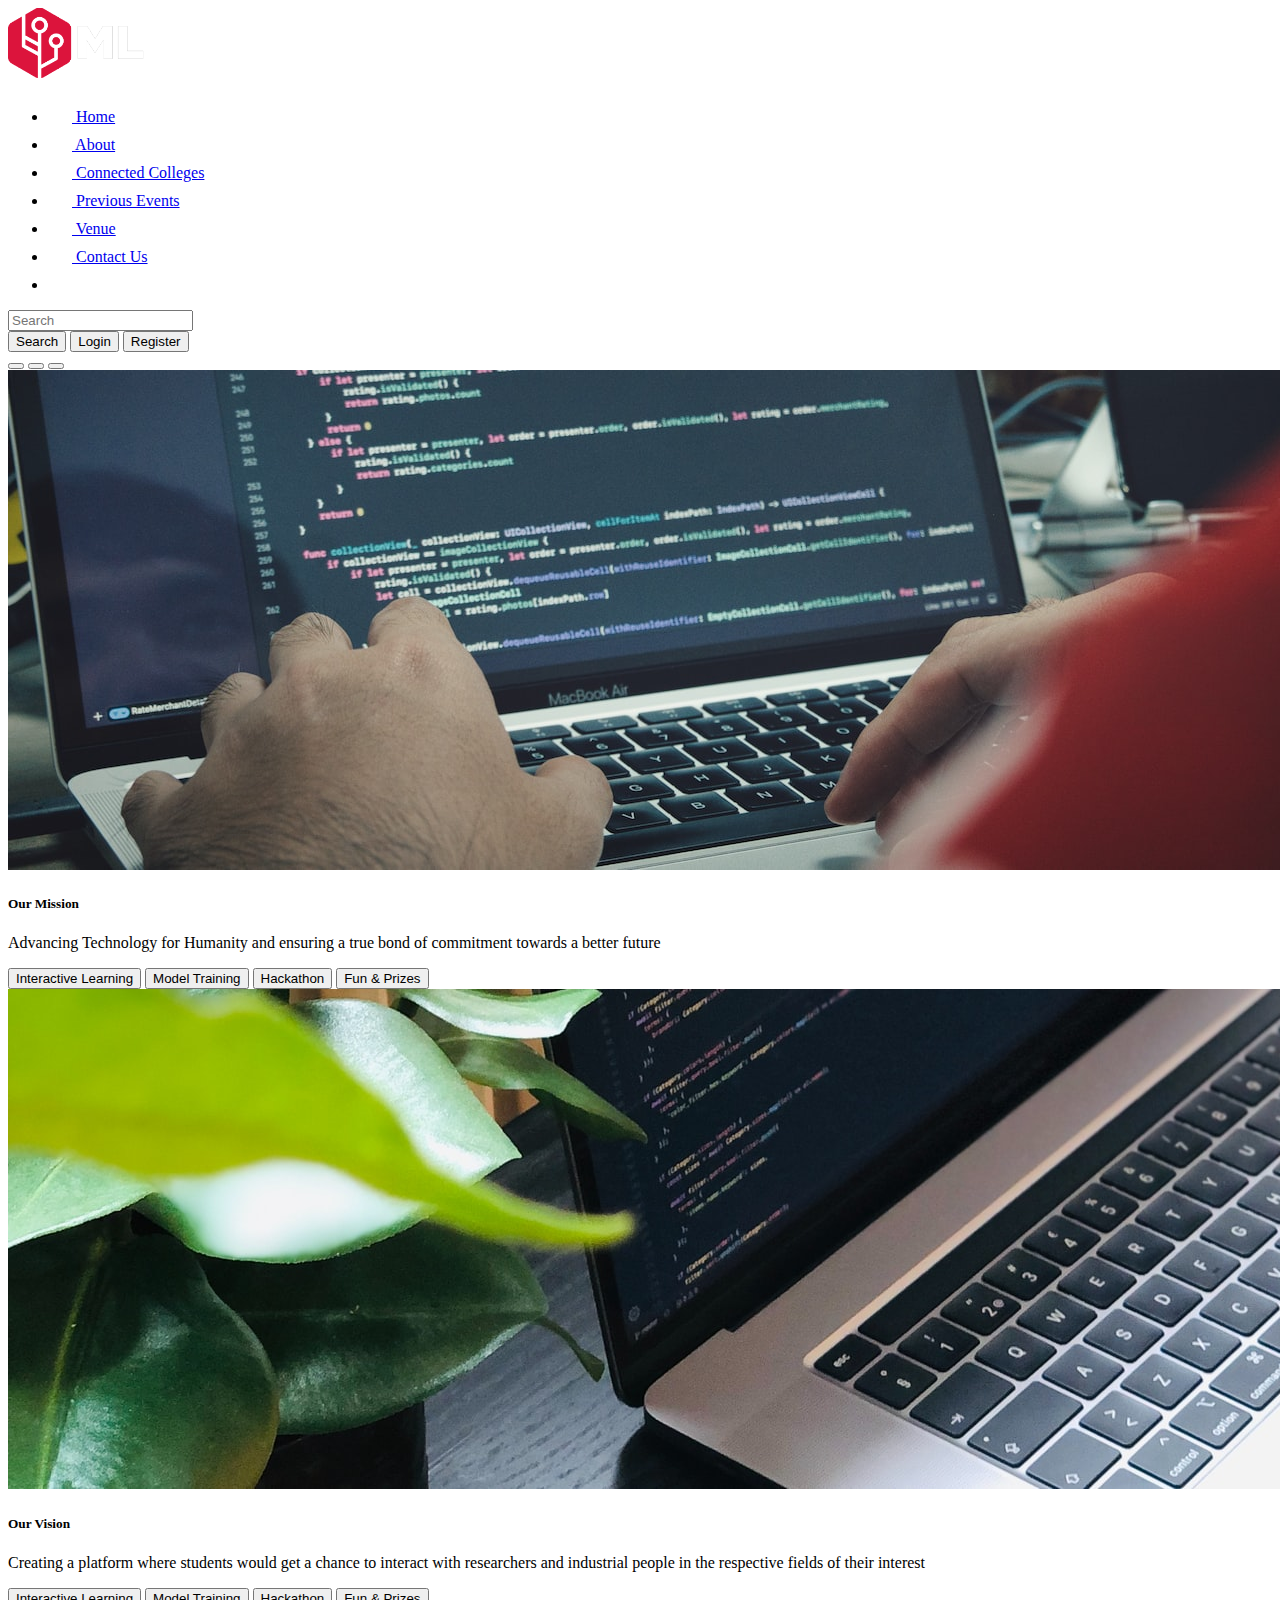
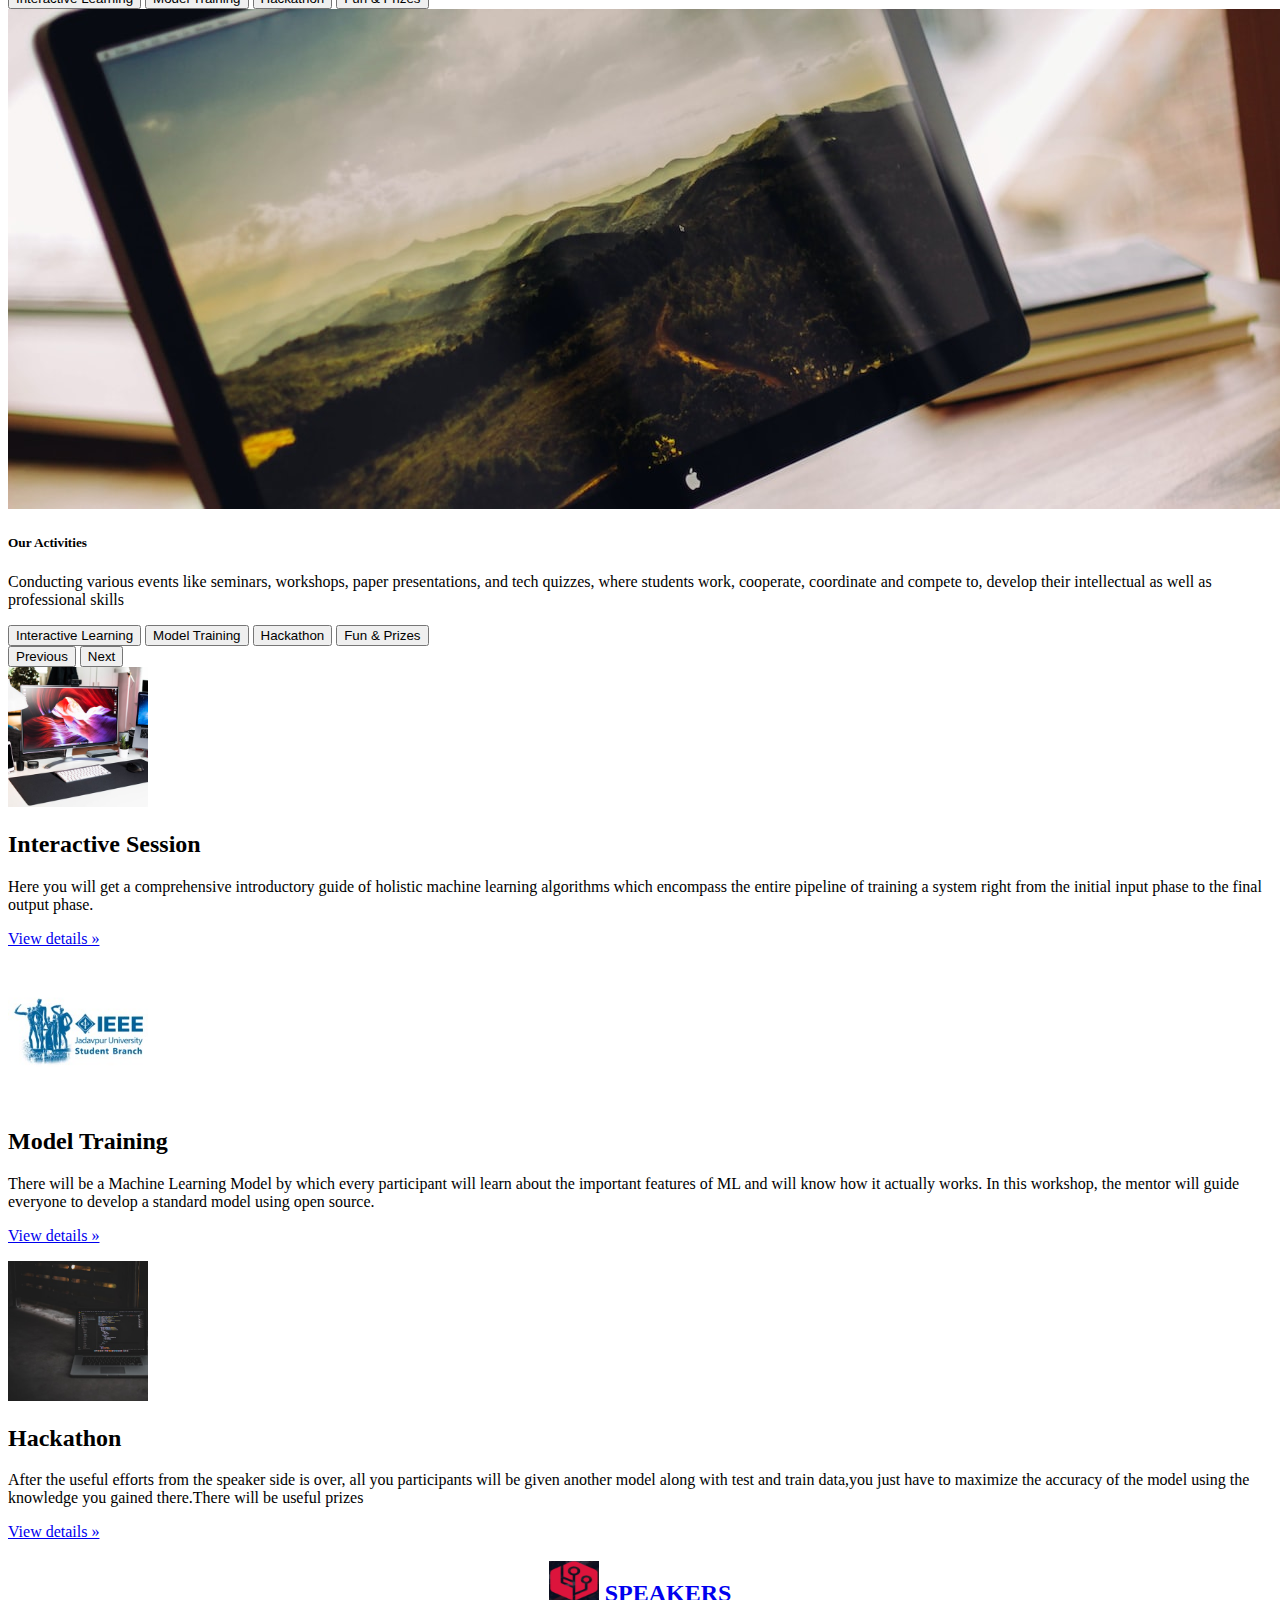
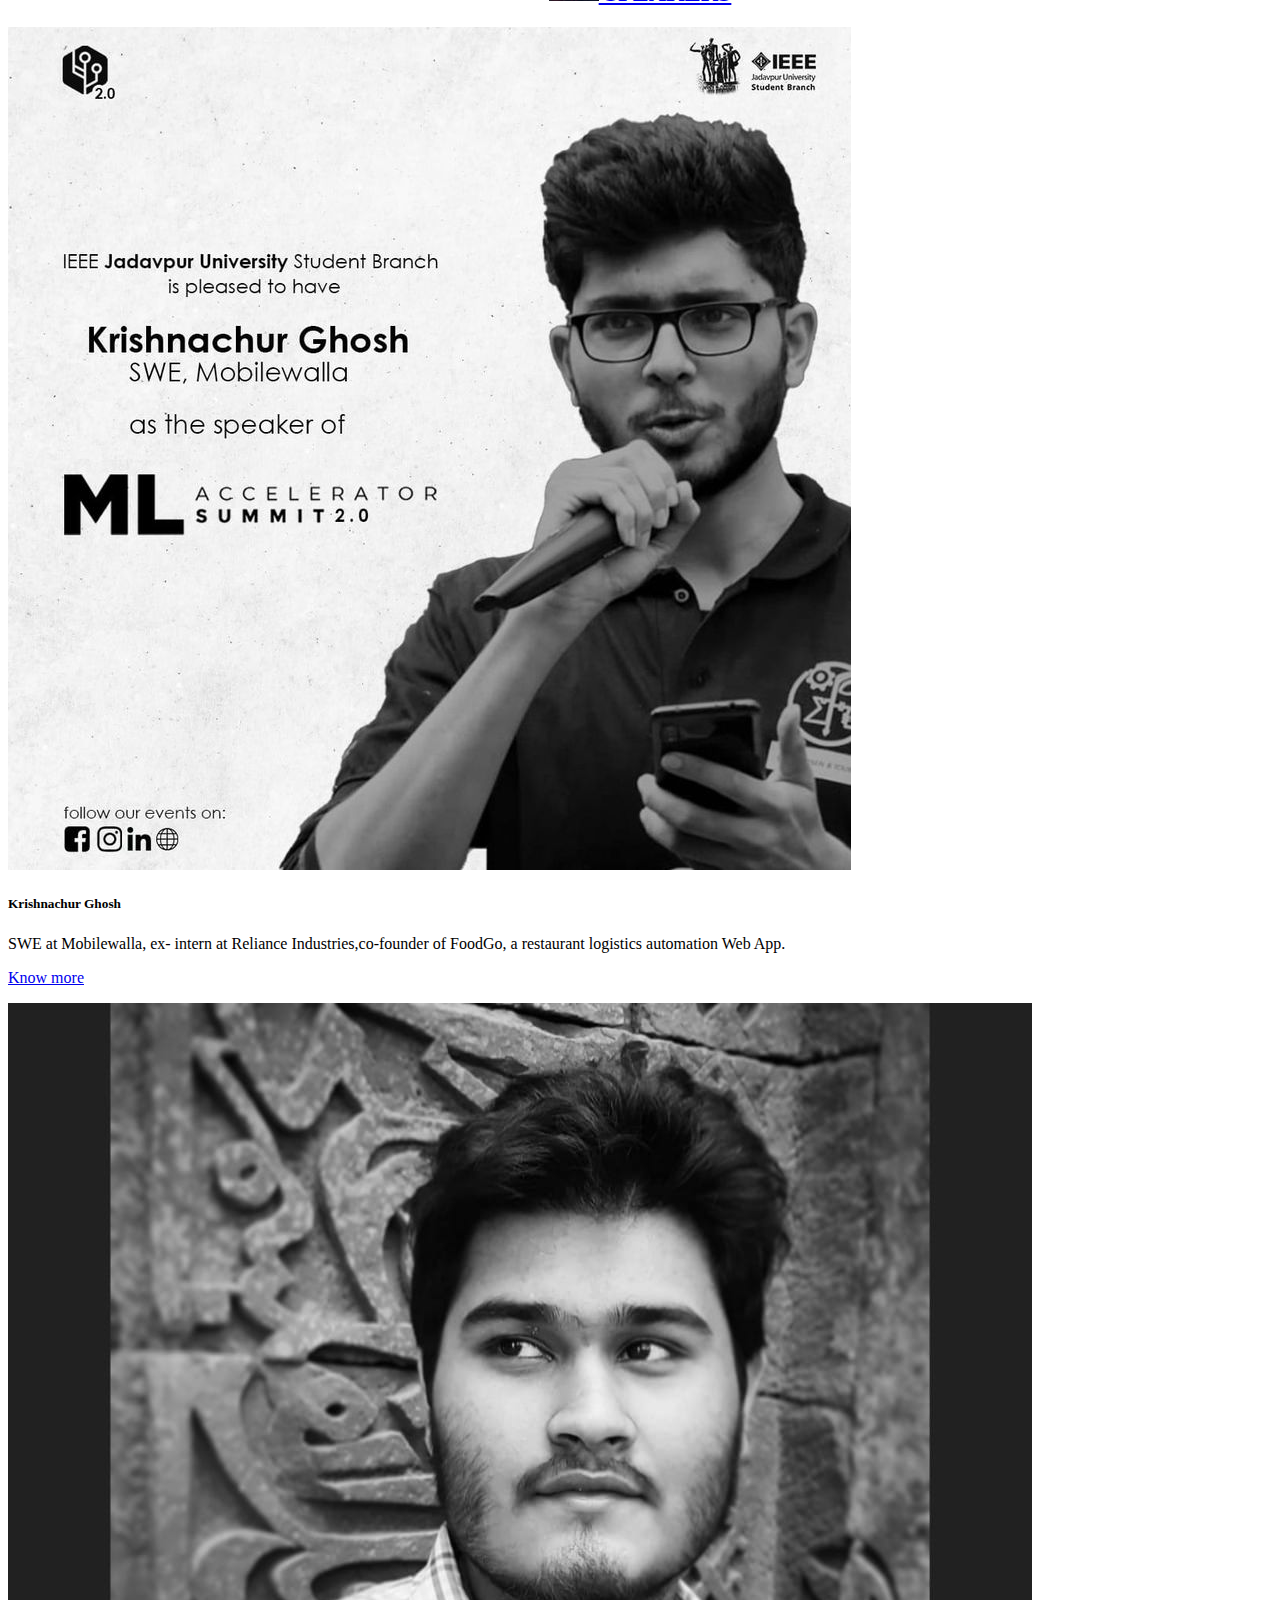
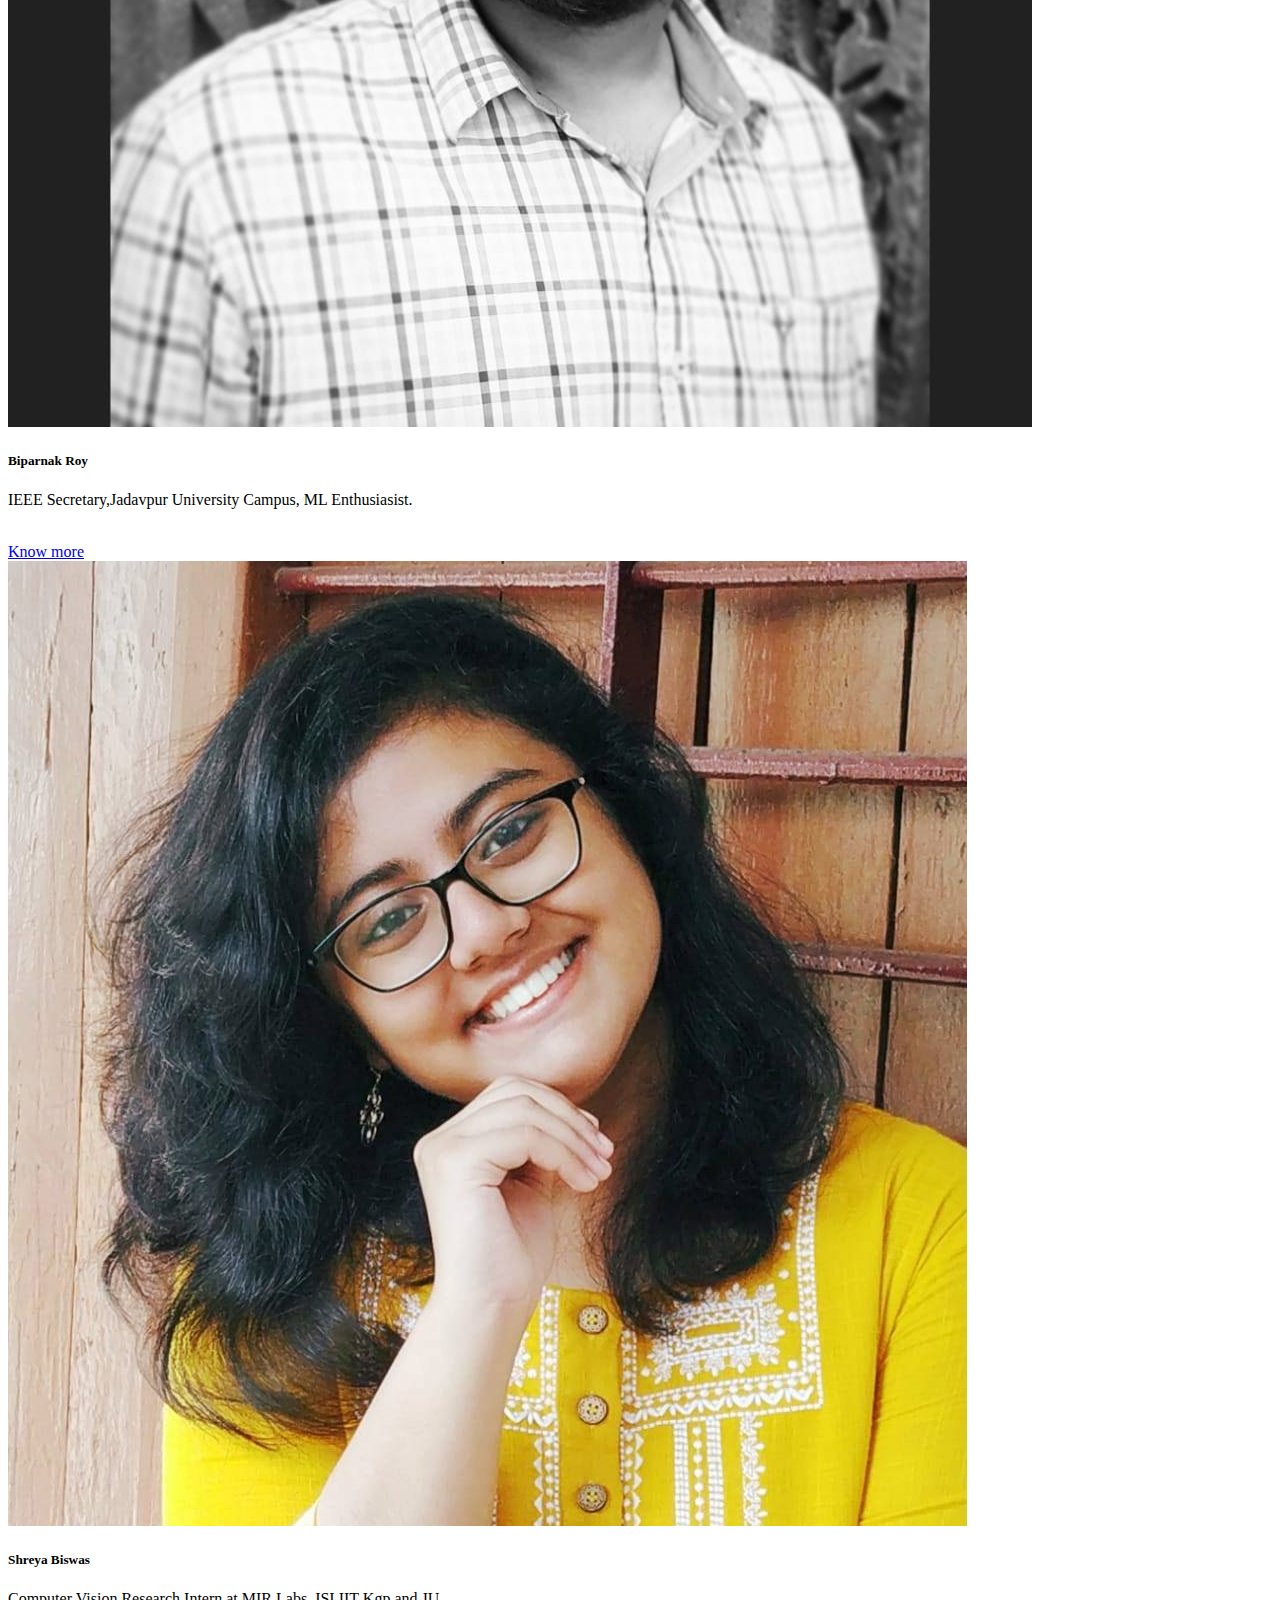
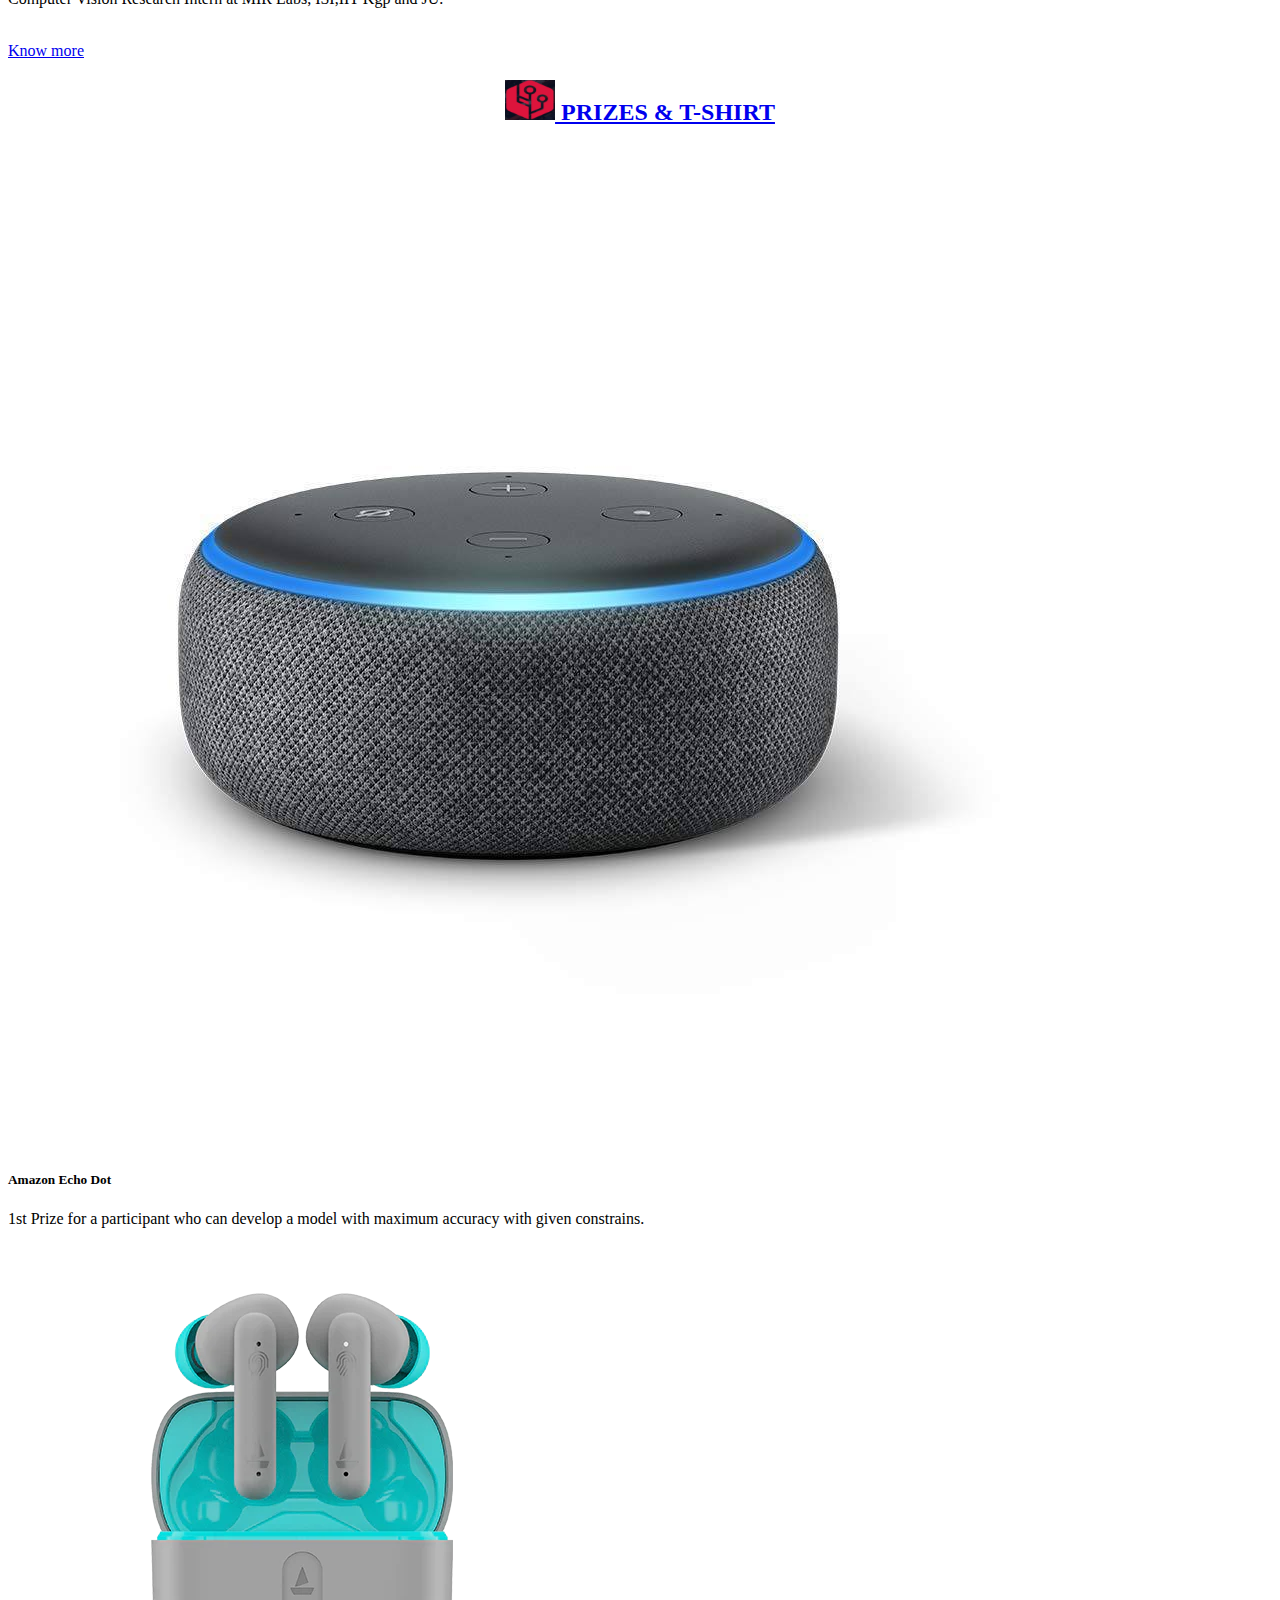
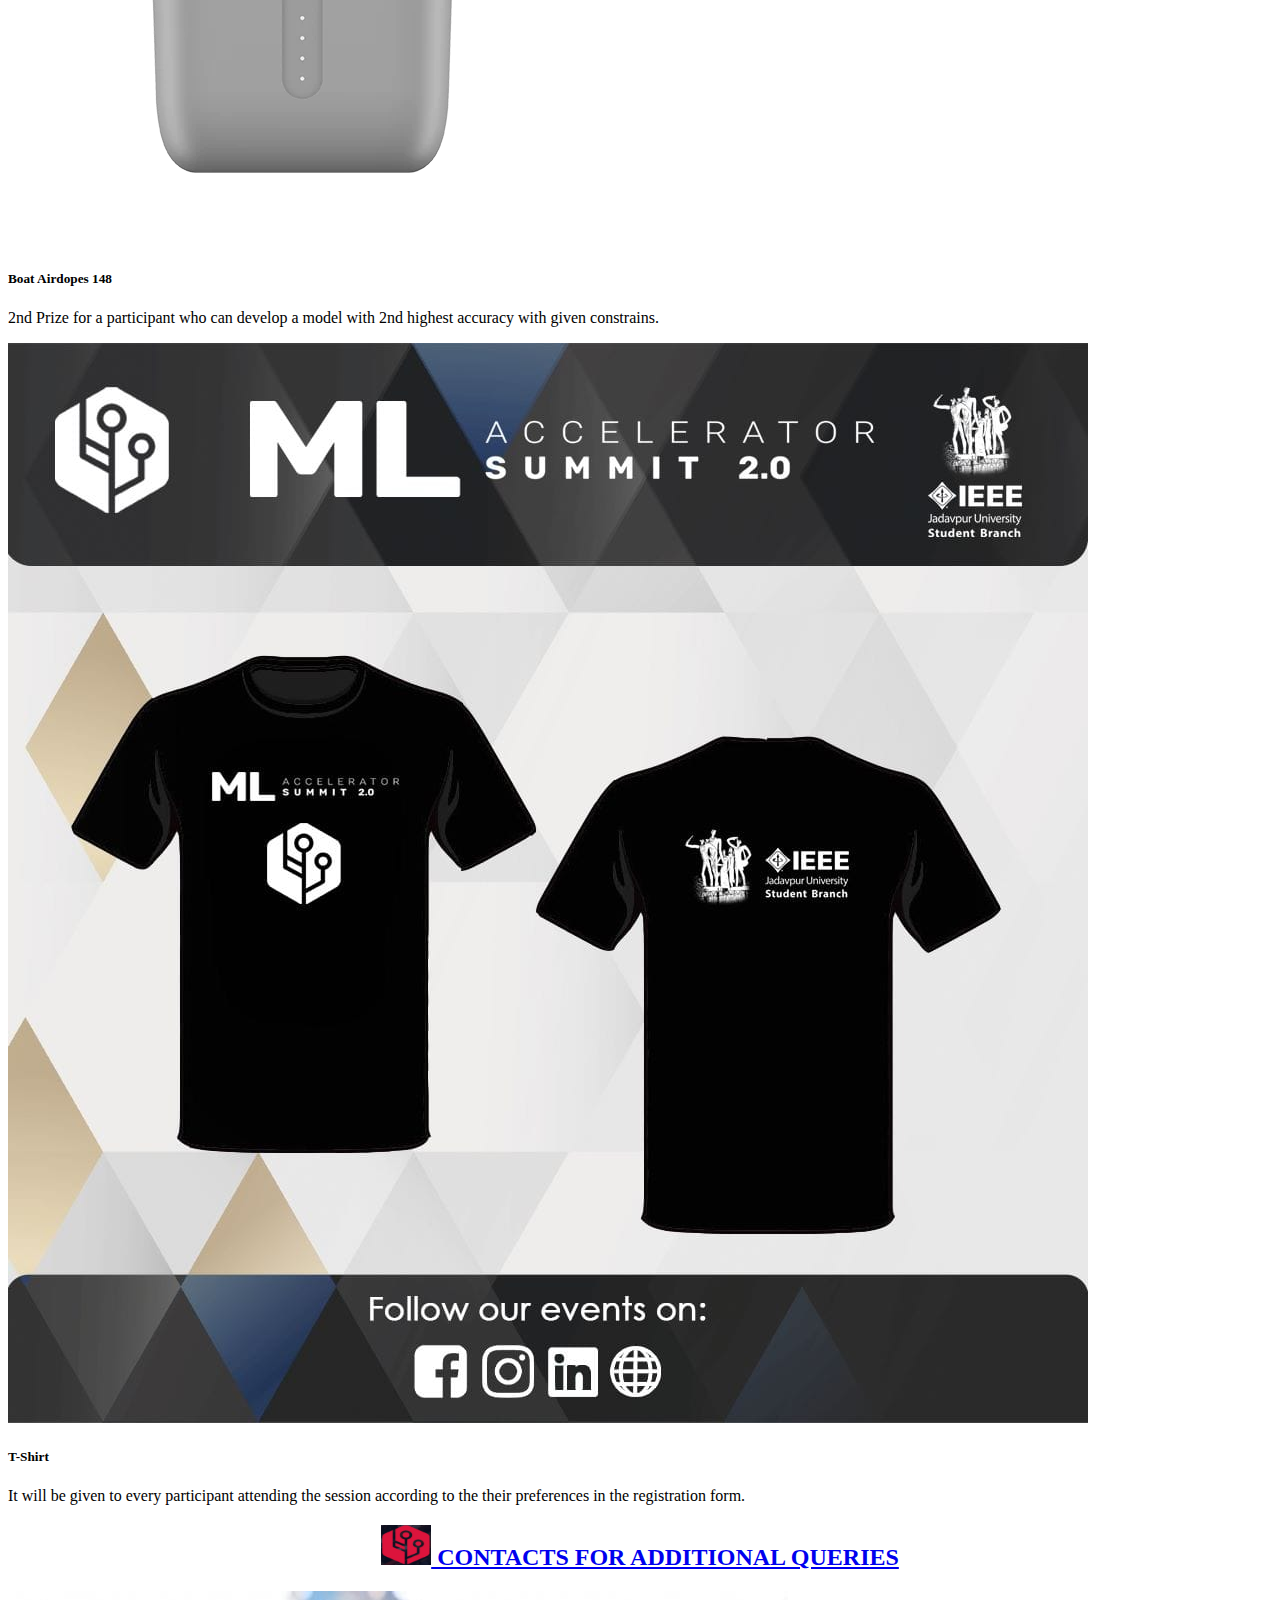
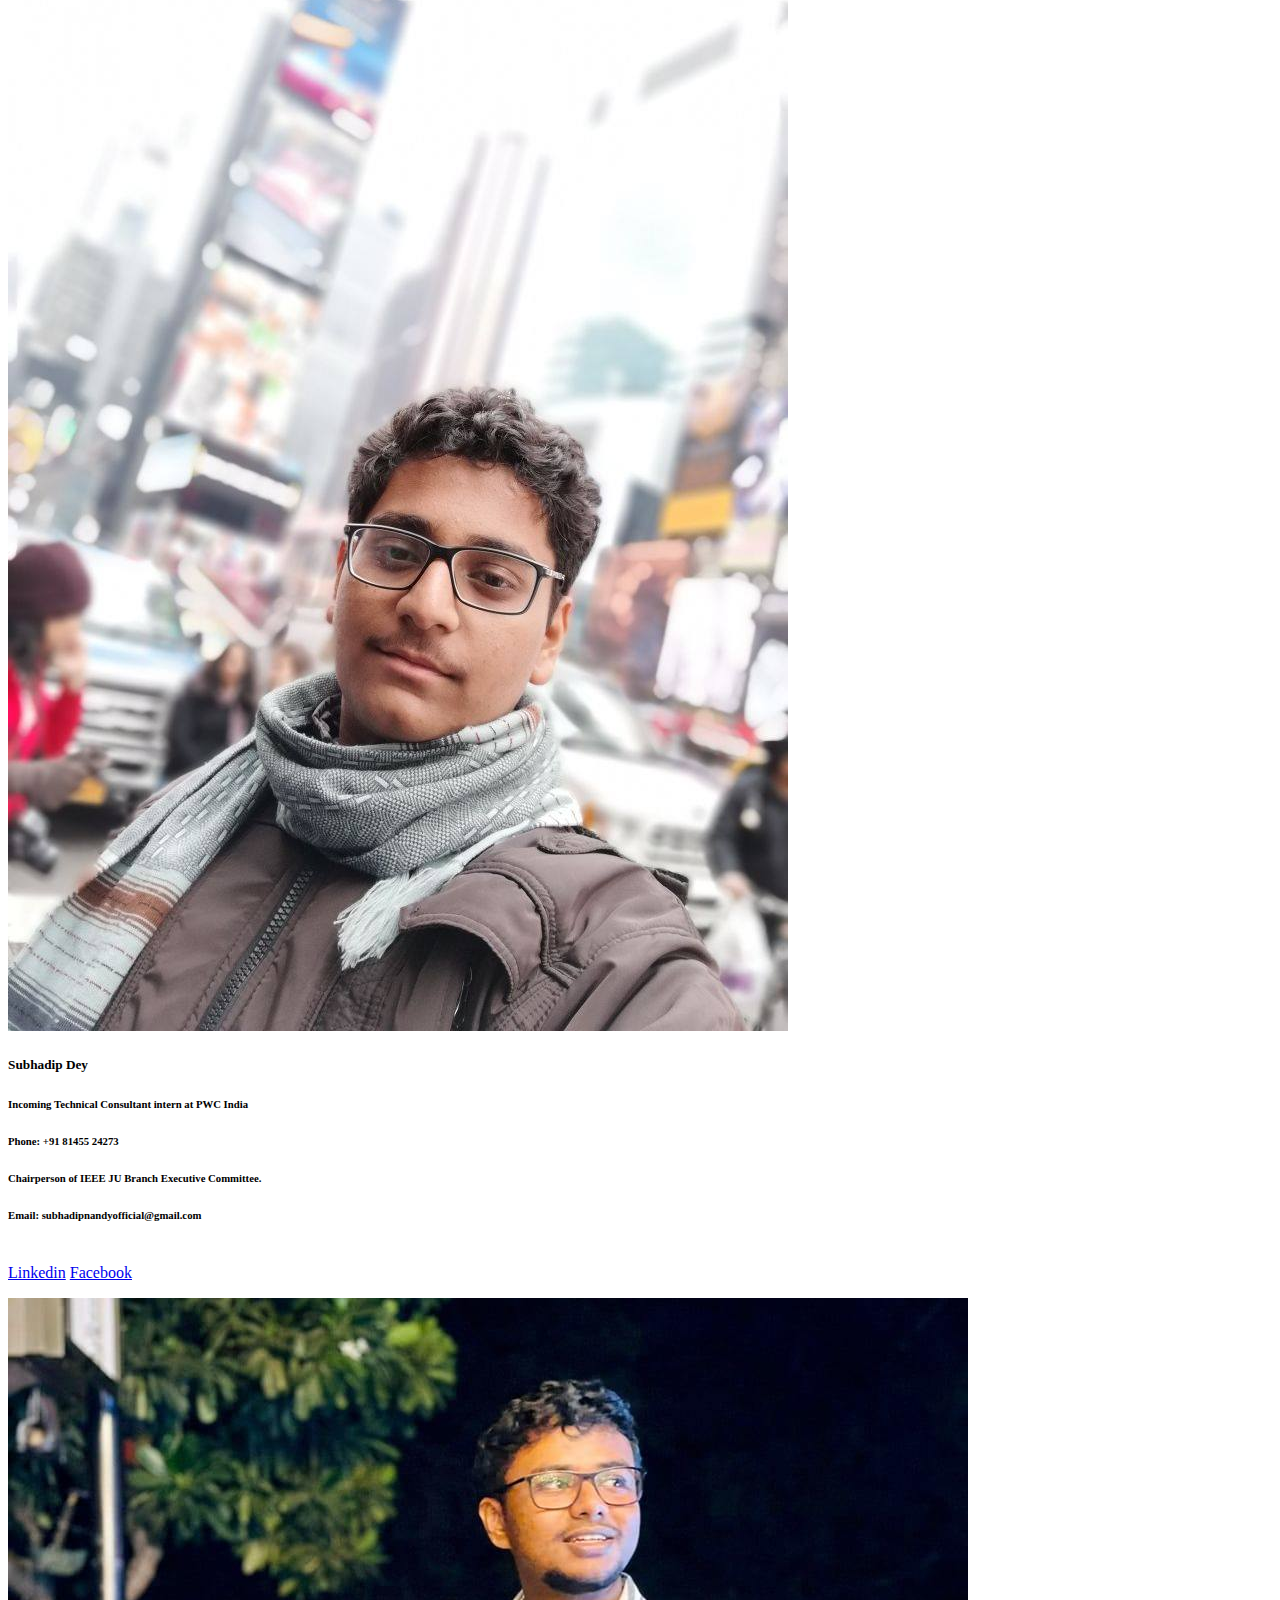
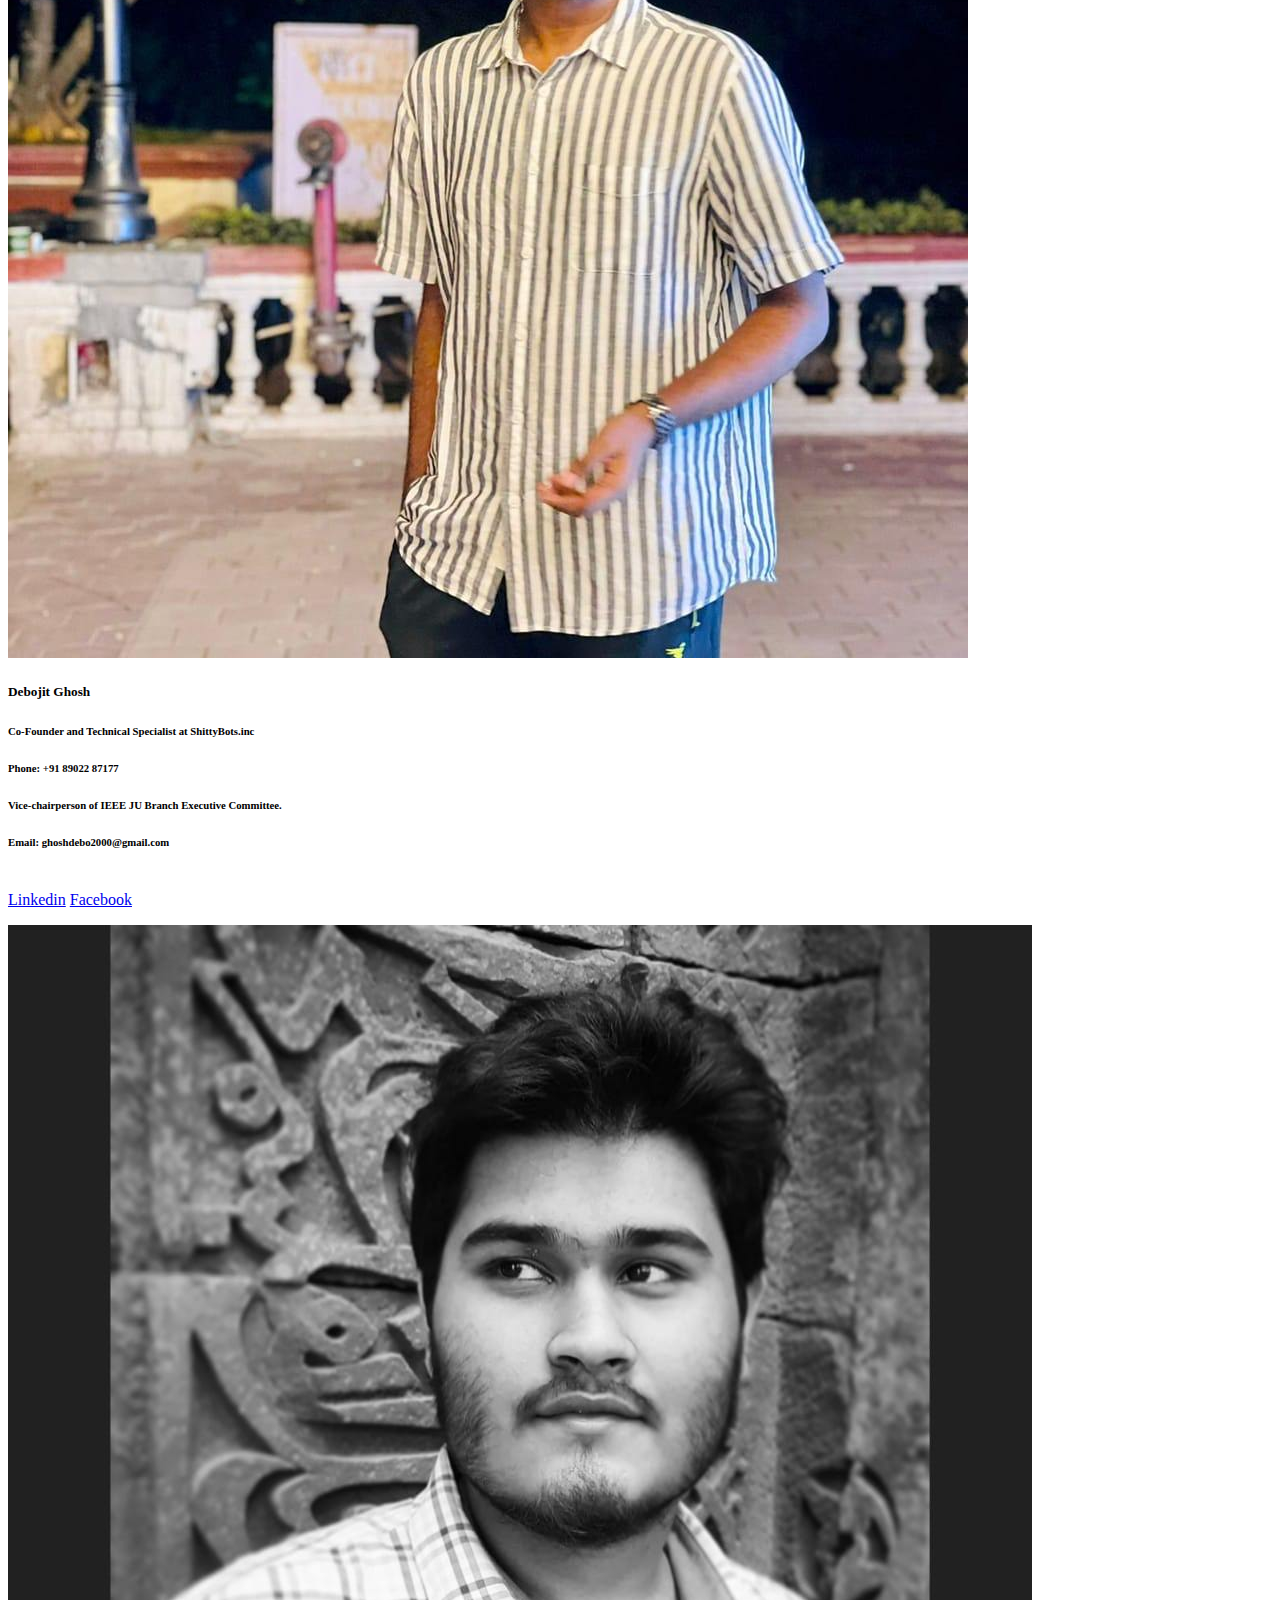
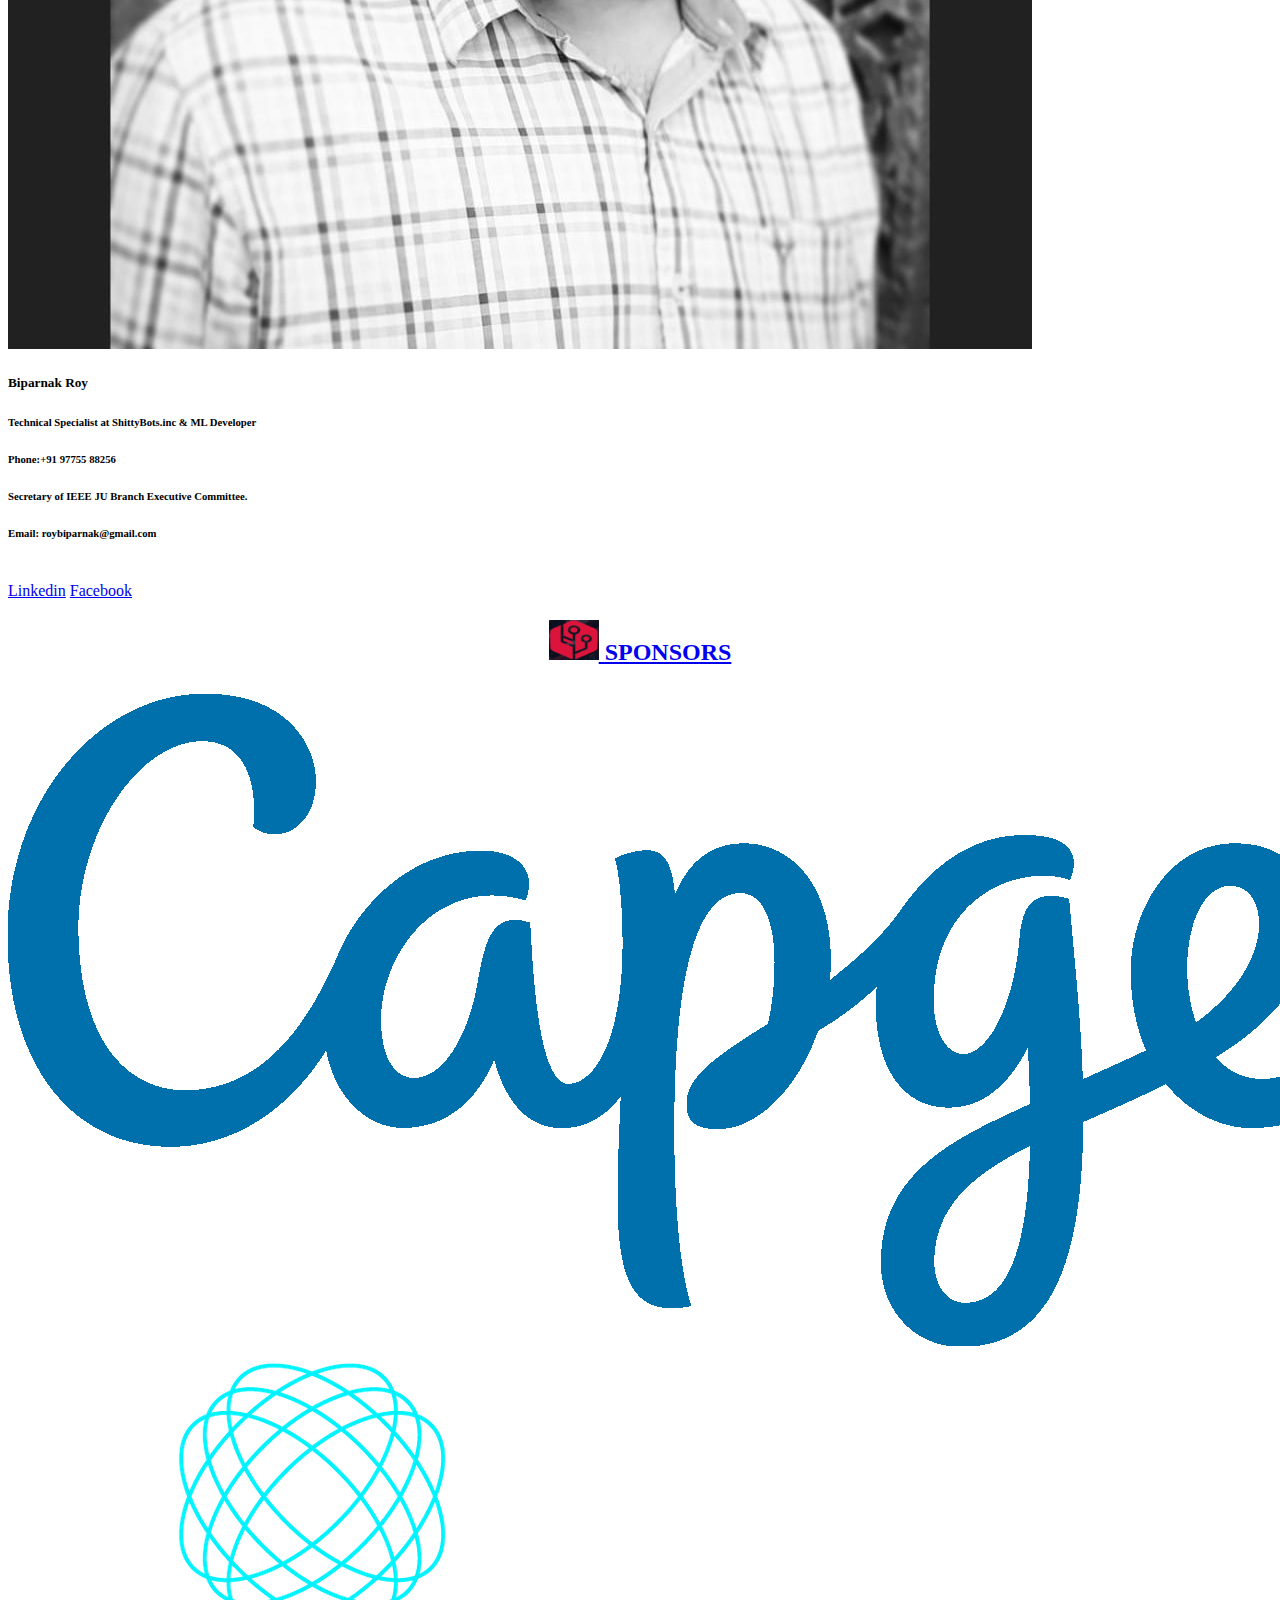
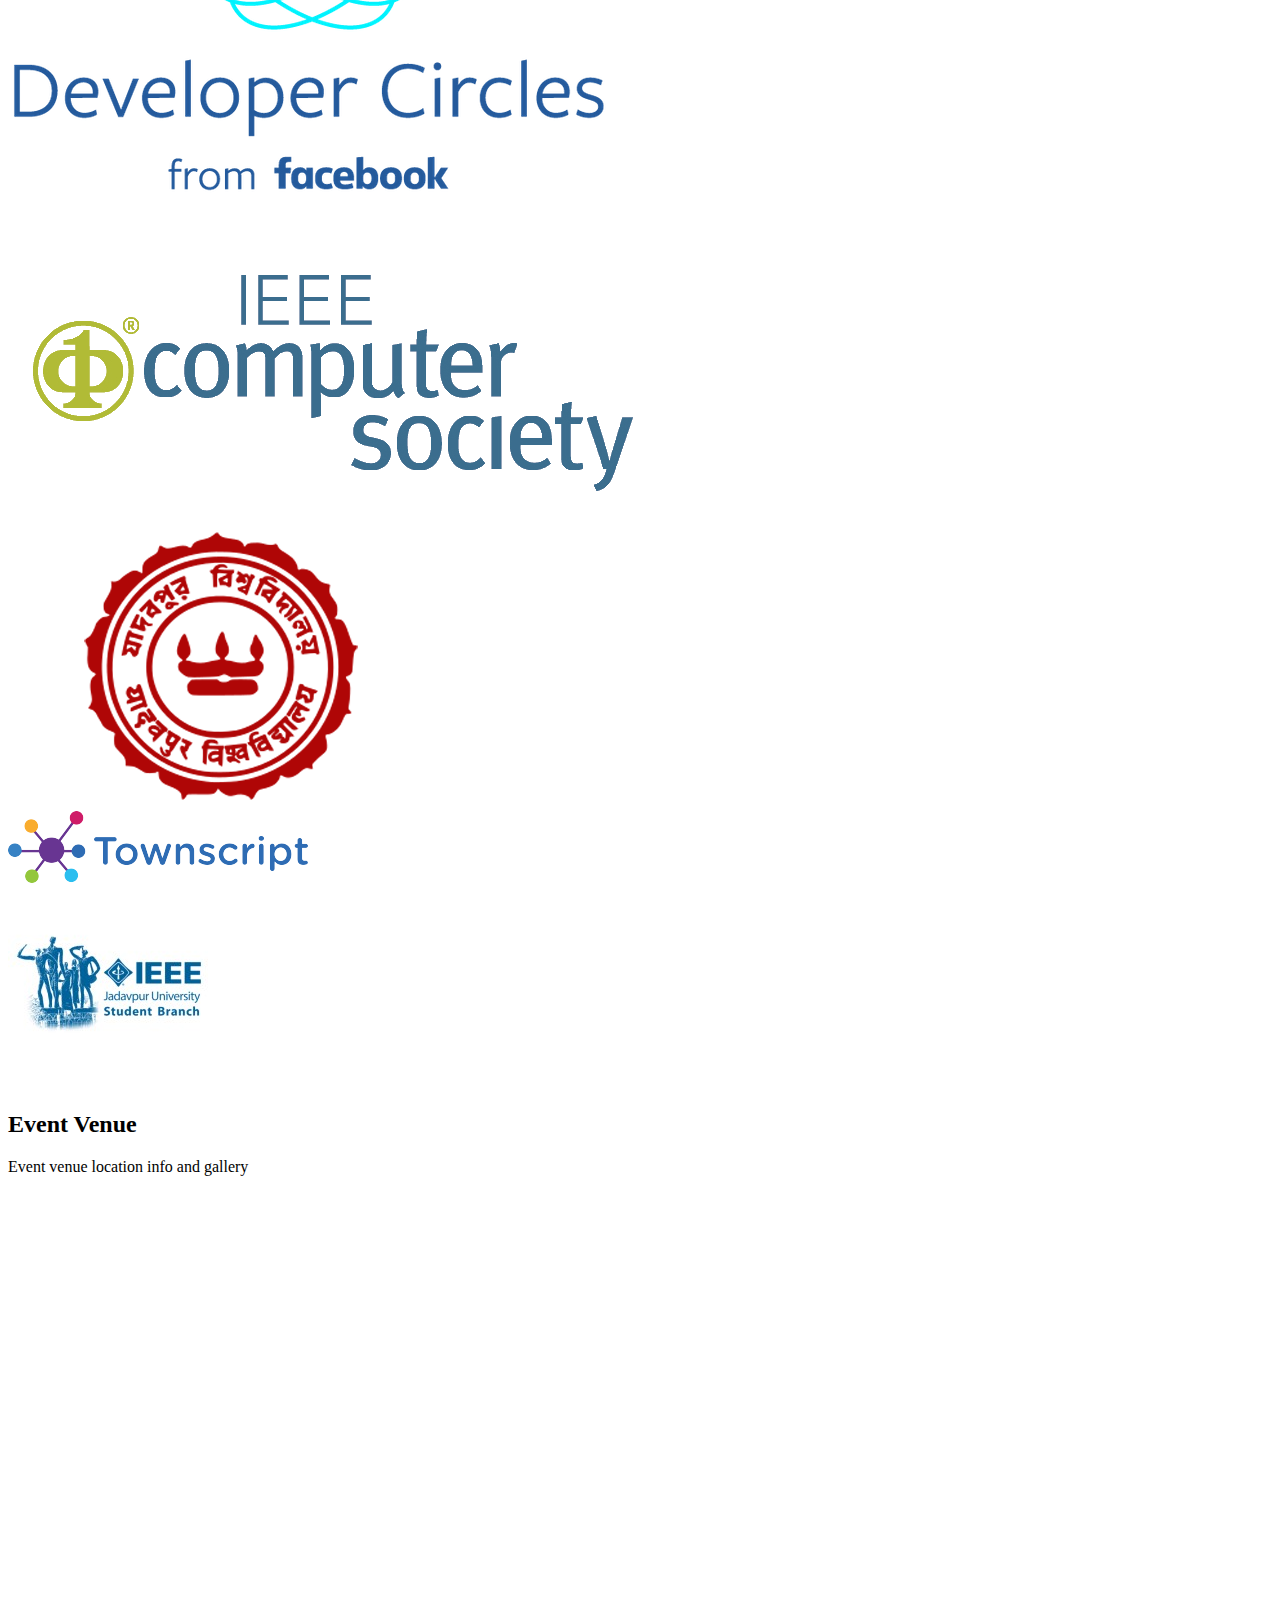
<file: index.html>
<!DOCTYPE html>
<html lang="en">
<title>IEEE ML Acclerator Summit 2.0</title>


<head>
    <meta charset="UTF-8">
    <meta http-equiv="X-UA-Compatible" content="IE=edge">
    <meta name="viewport" content="width=device-width, initial-scale=1.0">
    <title>Made By Soumik Dhar</title>
    <link href="https://cdn.jsdelivr.net/npm/bootstrap@5.2.0/dist/css/bootstrap.min.css" rel="stylesheet"
        integrity="sha384-gH2yIJqKdNHPEq0n4Mqa/HGKIhSkIHeL5AyhkYV8i59U5AR6csBvApHHNl/vI1Bx" crossorigin="anonymous">
</head>

<body>


    <!--Header-->
    <div class="container-fluid">
        <header>
            <div class="px-3 py-2 text-bg-dark">
                <div class="container">
                    <div class="d-flex flex-wrap align-items-center justify-content-center justify-content-lg-start">
                        <a href="#"
                            class="d-flex align-items-center my-2 my-lg-0 me-lg-auto text-white text-decoration-none">
                            <img src="WHITEML.png" alt="" class="bg-placeholder-img" height="70" weidth="300">


                        </a>

                        <ul class="nav col-12 col-lg-auto my-2 justify-content-center my-md-0 text-small">
                            <li>
                                <a href="#" class="nav-link text-secondary">
                                    <svg class="bi d-block mx-auto mb-1" width="24" height="24">
                                        <use xlink:href="#home"></use>
                                    </svg>
                                    Home
                                </a>
                            </li>
                            <li>
                                <a href="https://www.ieee.org" target="_blank" class="nav-link text-white">
                                    <svg class="bi d-block mx-auto mb-1" width="24" height="24">
                                        <use xlink:href="#speedometer2"></use>
                                    </svg>
                                    About
                                </a>
                            </li>
                            <li>
                                <a href="#" class="nav-link text-white">
                                    <svg class="bi d-block mx-auto mb-1" width="24" height="24">
                                        <use xlink:href="#table"></use>
                                    </svg>
                                    Connected Colleges
                                </a>
                            </li>
                            <li>
                                <a href="https://ieee-jaduniv.in/mla/#" class="nav-link text-white">
                                    <svg class="bi d-block mx-auto mb-1" width="24" height="24">
                                        <use xlink:href="#grid"></use>
                                    </svg>
                                    Previous Events
                                </a>
                            </li>
                            <li>
                                <a href="https://www.google.com/maps/place/TEQIP+Building,+188,+Raja+Subodh+Chandra+Mallick+Rd,+University+,+near+gate+no.+3,+Jadavpur,+Kolkata,+West+Bengal+700032/@22.4990391,88.3704074,17z/data=!4m5!3m4!1s0x3a02712485fb0c29:0x6ebc31fad40fb989!8m2!3d22.4990393!4d88.3704075"
                                    class="nav-link text-white">
                                    <svg class="bi d-block mx-auto mb-1" width="24" height="24">
                                        <use xlink:href="#grid"></use>
                                    </svg>
                                    Venue
                                </a>

                            </li>
                            <li>
                                <a href="#" class="nav-link text-white">
                                    <svg class="bi d-block mx-auto mb-1" width="24" height="24">
                                        <use xlink:href="#grid"></use>
                                    </svg>
                                    Contact Us
                                </a>

                            </li>
                            <li>
                                <a href="#" class="nav-link text-white">
                                    <svg class="bi d-block mx-auto mb-1" width="24" height="24">
                                        <use xlink:href="#people-circle"></use>
                                    </svg>

                                </a>
                            </li>
                        </ul>
                    </div>
                </div>
            </div>
            <div class="px-3 py-2 border-bottom mb-3">
                <div class="container d-flex flex-wrap justify-content-center">
                    <form class="col-12 col-lg-auto mb-2 mb-lg-0 me-lg-auto" role="search">
                        <input type="search" class="form-control" placeholder="Search" aria-label="Search">
                    </form>

                    <div class="text-end">
                        <button class="btn btn-outline-secondary me-2" type="submit">Search</button>
                        <button type="button" class="btn btn-success text-dark me-2">Login</button>
                        <button type="button" class="btn btn-primary">Register</button>
                    </div>
                </div>
            </div>
        </header>
    </div>
    <!--Carousel-->

    <div id="carouselExampleCaptions" class="carousel slide carousel-fade" data-bs-ride="false">
        <div class="carousel-indicators">
            <button type="button" data-bs-target="#carouselExampleCaptions" data-bs-slide-to="0" class="active"
                aria-current="true" aria-label="Slide 1"></button>
            <button type="button" data-bs-target="#carouselExampleCaptions" data-bs-slide-to="1"
                aria-label="Slide 2"></button>
            <button type="button" data-bs-target="#carouselExampleCaptions" data-bs-slide-to="2"
                aria-label="Slide 3"></button>
        </div>
        <div class="carousel-inner">
            <div class="carousel-item active">
                <img src="Carousel11.jpg" class="d-block w-100" alt="...">
                <div class="carousel-caption d-none d-md-block">
                    <h5>
                        Our Mission</h5>
                    <p>Advancing Technology for Humanity and ensuring a true bond of commitment towards a better future
                    </p>
                    <div class="btn-group" role="group" aria-label="Basic mixed styles example">
                        <button type="button" class="btn btn-danger">Interactive Learning</button>
                        <button type="button" class="btn btn-primary">Model Training</button>
                        <button type="button" class="btn btn-warning">Hackathon</button>
                        <button type="button" class="btn btn-success">Fun & Prizes</button>


                    </div>
                </div>
            </div>
            <div class="carousel-item">
               
                <img src="photo-carousel4.jpg" class="d-block w-100" alt="...">
                <div class="carousel-caption d-none d-md-block">
                    <h5> Our Vision</h5>
                    <p> Creating a platform where students would get a chance to interact with researchers and
                        industrial people in the respective fields of their interest</p>
                    <div class="btn-group" role="group" aria-label="Basic mixed styles example">
                        <button type="button" class="btn btn-danger">Interactive Learning</button>
                        <button type="button" class="btn btn-primary">Model Training</button>
                        <button type="button" class="btn btn-warning">Hackathon</button>
                        <button type="button" class="btn btn-success">Fun & Prizes</button>


                    </div>
                </div>
            </div>

            <div class="carousel-item">
                <img src="carousel10.jpg" class="d-block w-100" alt="...">
                <div class="carousel-caption d-none d-md-block">
                    <h5>Our Activities</h5>
                    <p> Conducting various events like seminars, workshops, paper presentations, and tech quizzes, where
                        students work, cooperate, coordinate and compete to, develop their intellectual as well as
                        professional skills</p>
                    <div class="btn-group" role="group" aria-label="Basic mixed styles example">
                        <button type="button" class="btn btn-danger">Interactive Learning</button>
                        <button type="button" class="btn btn-primary">Model Training</button>
                        <button type="button" class="btn btn-warning">Hackathon</button>
                        <button type="button" class="btn btn-success">Fun & Prizes</button>


                    </div>
                </div>
            </div>
        </div>
        <button class="carousel-control-prev" type="button" data-bs-target="#carouselExampleCaptions"
            data-bs-slide="prev">
            <span class="carousel-control-prev-icon" aria-hidden="true"></span>
            <span class="visually-hidden">Previous</span>
        </button>
        <button class="carousel-control-next" type="button" data-bs-target="#carouselExampleCaptions"
            data-bs-slide="next">
            <span class="carousel-control-next-icon" aria-hidden="true"></span>
            <span class="visually-hidden">Next</span>
        </button>
    </div>
    <!--header-->
    <div class="row px-5 py-5 ">
        <div class="col-lg-4 text-bg-#DCDCDC">
            <img src="header1.jpg" class="bd-placeholder-img rounded-circle" height="140" width="140" alt="">

            <h2 class="fw-normal">Interactive Session</h2>
            <p>Here you will get a comprehensive introductory guide of holistic machine learning algorithms which
                encompass the entire pipeline of training a system right from the initial input phase to the final
                output phase.</p>
            <p><a class="btn btn-danger" href="https://www.facebook.com/ieeejusb" target="_blank">View details »</a></p>
        </div><!-- /.col-lg-4 -->
        <div class="col-lg-4">
            <img src="JU IEEE LOGO.jpg" class="bd-placeholder-img rounded-circle" height="140" width="140" alt="">

            <h2 class="fw-normal">Model Training</h2>
            <p>There will be a Machine Learning Model by which every participant will learn about the important features
                of ML and will know how it actually works. In this workshop, the mentor will guide everyone to develop
                a standard model using open source.</p>
            <p><a class="btn btn-primary" href="#">View details »</a></p>
        </div><!-- /.col-lg-4 -->
        <div class="col-lg-4">
            <img src="header.jpg" class="bd-placeholder-img rounded-circle" height="140" width="140" alt="">

            <h2 class="fw-normal">Hackathon</h2>
            <p>After the useful efforts from the speaker side is over, all you participants will be given another model
                along with test and train data,you just have to maximize the accuracy of the model using the knowledge
                you gained there.There will be useful prizes </p>
            <p><a class="btn btn-success" href="#">View details »</a></p>
        </div><!-- /.col-lg-4 -->
    </div>
    <!--Speakers-->
    <nav class="navbar bg-light ">
        <div class="container-fluid text-bg-warning">
            <a class="navbar-brand" href="#">
                <center>
                    <h2>
                        <img src="ML Acclerator logo.png" alt="" width="50" height="40"
                            class="d-inline-block align-text-top">
                        SPEAKERS
                    </h2>
                </center>

            </a>
        </div>
    </nav>

    <div class="card-group my-2">
        <div class="card text-bg-danger">
            <img src="Krishnachur_Ghosh.jpg" class="card-img-top" alt="...">
            <div class="card-body">
                <h5 class="card-title">Krishnachur Ghosh</h5>
                <p class="card-text">SWE at Mobilewalla, ex- intern at Reliance Industries,co-founder of FoodGo, a
                    restaurant logistics automation Web App.</p>
                <p class="card-text">
                    <a href="https://www.linkedin.com/in/krisg04/" class="btn btn-info">Know more</a>
            </div>
        </div>
        <div class="card text-bg-light">
            <img src="Biparnak_Roy.jpg" class="card-img-top" alt="...">
            <div class="card-body">
                <h5 class="card-title">Biparnak Roy</h5>
                <p class="card-text">IEEE Secretary,Jadavpur University Campus, ML Enthusiasist.</p>
                <p class="card-text"></p><br>
                <a href="https://www.linkedin.com/in/biparnak-roy-b32b34a8/" class="btn btn-info">Know more</a>
            </div>
        </div>
        <div class="card text-bg-warning">
            <img src="shreya_di.jpg" class="card-img-top" alt="...">
            <div class="card-body">
                <h5 class="card-title">Shreya Biswas</h5>
                <p class="card-text">Computer Vision Research Intern at MIR Labs, ISI,IIT Kgp and JU.</p>
                <p class="card-text"></p><br>
                    <a href="https://www.linkedin.com/in/shreya-biswas-25b75b19a/" class="btn btn-info">Know more</a>
            </div>
        </div>
    </div>
    <nav class="navbar bg-light my-4 ">
        <div class="container-fluid text-bg-success">
            <a class="navbar-brand" href="#">
                <center>
                    <h2>
                        <img src="ML Acclerator logo.png" alt="" width="50" height="40"
                            class="d-inline-block align-text-top">
                        PRIZES & T-SHIRT
                    </h2>
                </center>

            </a>
        </div>
    </nav>

    </div>
    <div class="row row-cols-1 row-cols-md-3 g-4">
        <div class="col">
            <div class="card">
                <img src="Amazon-Echo-dot.jpg" class="card-img-top" alt="...">
                <div class="card-body">
                    <h5 class="card-title">Amazon Echo Dot</h5>
                    <p class="card-text">1st Prize for a participant who can develop a model with maximum accuracy with
                        given constrains.</p>
                </div>
            </div>
        </div>
        <div class="col">
            <div class="card">
                <img src="boat_airdopes.jpg" class="card-img-top" alt="...">
                <div class="card-body">
                    <h5 class="card-title">Boat Airdopes 148</h5>
                    <p class="card-text">2nd Prize for a participant who can develop a model with 2nd highest accuracy
                        with given constrains.</p>
                </div>
            </div>
        </div>
        <div class="col">
            <div class="card">
                <img src="t shirt.jpg" class="card-img-top" alt="...">
                <div class="card-body">
                    <h5 class="card-title">T-Shirt</h5>
                    <p class="card-text">It will be given to every participant attending the session according to the
                        their preferences in the registration form.</p>
                </div>
            </div>
        </div>

    </div>
    <!--contacts-->
    <nav class="navbar bg-light my-2 ">
        <div class="container-fluid text-bg-info">
            <div class="row featurette d-flex justify-content-centre allign-item-centre" >
            <a class="navbar-brand" href="#">
                <center>
                    <h2>
                        <img src="ML Acclerator logo.png" alt="" width="50" height="40"
                            class="d-inline-block align-text-top">
                        CONTACTS FOR ADDITIONAL QUERIES
                    </h2>
                </center>

            </a>
            </div>
        </div>
    </nav>


    <div class="row row-cols-1 row-cols-md-3 my-2 g-4">
        <div class="col">
            <div class="card h-100">
                <img src="Subhadip_Nandy.jpg" class="card-img-top" alt="...">
                <div class="card-body">
                    <h5 class="card-title"><strong>Subhadip Dey</strong></h5>
                    <p class="card-text">
                    <h6>Incoming Technical Consultant intern at PWC India</h6>
                    <h6> <strong>Phone:</strong> +91 81455 24273</h6>
                    <h6>Chairperson of IEEE JU Branch Executive Committee.</h6>
                    <h6><strong>Email:</strong> subhadipnandyofficial@gmail.com</h6><br>
                    <a href="https://www.linkedin.com/in/subhadip01nandy/" class="btn btn-info">Linkedin</a>
                    <a href="https://www.facebook.com/subhadip.nandy.50" class="btn btn-primary">Facebook</a>



                    </p>
                </div>
            </div>
        </div>
        <div class="col">
            <div class="card h-100">
                <img src="Debojit_Ghosh.jpg" class="card-img-top" alt="...">
                <div class="card-body">
                    <h5 class="card-title"><strong>Debojit Ghosh</strong></h5>
                    <p class="card-text">
                    <h6>Co-Founder and Technical Specialist at ShittyBots.inc</h6>
                    <h6> <strong>Phone:</strong> +91 89022 87177</h6>
                    <h6>Vice-chairperson of IEEE JU Branch Executive Committee.</h6>
                    <h6><strong>Email:</strong> ghoshdebo2000@gmail.com</h6><br>
                    <a href="https://www.linkedin.com/in/debojitghosh/" class="btn btn-info">Linkedin</a>
                    <a href="https://www.facebook.com/debojit.ghosh.35325" class="btn btn-primary">Facebook</a>

                     </p>
                </div>
            </div>
        </div>
        <div class="col">
            <div class="card h-100">
                <img src="Biparnak_Roy.jpg" class="card-img-top" alt="...">
                <div class="card-body">
                    <h5 class="card-title"><strong>Biparnak Roy</strong></h5>
                    <h6>Technical Specialist at ShittyBots.inc & ML Developer</h6>
                    <h6> <strong>Phone:</strong>+91 97755 88256</h6>
                    <h6>Secretary of IEEE JU Branch Executive Committee.</h6>
                    <h6><strong>Email:</strong> roybiparnak@gmail.com</h6><br>
                    <a href="https://www.linkedin.com/in/biparnak-roy-b32b34a8/" class="btn btn-info">Linkedin</a>
                    <a href="https://www.facebook.com/biparnak.roy" class="btn btn-primary">Facebook</a>
</p>
                </div>
            </div>
        </div>

    </div>
    <!--sponsors-->
    <nav class="navbar bg-light my-2 ">
        <div class="container-fluid text-bg-secondary">
            <div class="row featurette d-flex justify-content-centre allign-item-centre" >
            <a class="navbar-brand" href="#">
                <center>
                    <h2>
                        <img src="ML Acclerator logo.png" alt="" width="50" height="40"
                            class="d-inline-block align-text-top">
                        SPONSORS
                    </h2>
                </center>

            </a>
            </div>
        </div>
    </nav>

    <div class="card-group h-5">
        <div class="card ">
          <img src="Capgemini.png" class="card-img-bottom" alt="...">
          
        </div>
        <div class="card">
          <img src="Developers_Circle.png" class="card-img-top" alt="...">
         
        </div>
        <div class="card">
          <img src="Computer_Society.png" class="card-img-top" alt="...">
         
        </div>
      </div>

      <div class="card-group h-5">
        <div class="card ">
          <img src="2.png" class="card-img-bottom" alt="...">
          
        </div>
        <div class="card">
          <img src="Townscript.png" class="card-img-top" alt="...">
         
        </div>
        <div class="card">
          <img src="JU IEEE LOGO.jpg".png" class="card-img-top" alt="...">
         
        </div>
      </div>

    <!--map-->
    <div class="container-fluid text-bg-dark my-4">

        <div class="section-header">
            <h2>Event Venue</h2>
            <p>Event venue location info and gallery</p>
        </div>

        <div class="row no-gutters">
            <div class="col-lg-6 venue-map">
                <iframe class="img-fluid"
                    src="https://www.google.com/maps/embed?pb=!1m18!1m12!1m3!1d7372.2658754564045!2d88.3654639749441!3d22.499194940882138!2m3!1f0!2f0!3f0!3m2!1i1024!2i768!4f13.1!3m3!1m2!1s0x3a0271237f28abe9%3A0xd047bab0c8bfb11c!2sJadavpur%20University!5e0!3m2!1sen!2sin!4v1569938080439!5m2!1sen!2sin"
                    width="900" height="500" frameborder="0" style="border:0;" allowfullscreen=""></iframe>
            </div>

            <div class="col-lg-6 venue-info">
                <div class="row justify-content-center">
                    <img class="img-fluid" src="2.png" height="300" width="20" alt="">
                    <div class="col-6 col-lg-8">
                        <h3>Jadavpur University, Kolkata</h3>
                        <p> <b>Information Office</b><br>
                            Ph: 2457 - 2227<br>
                            Address<br>
                            188, Raja S.C. Mallick Rd,<br>
                            Kolkata 700032.Ph:+9133-24146666</p>
                    </div>
                </div>
            </div>
        </div>

    </div>
    <div class="container-fluid">
        <footer class="row row-cols-1 row-cols-sm-2 row-cols-md-5 py-5 my-5 border-top text-bg-dark">
            <div class="col mb-3">
                <a href="/" class="d-flex align-items-center mb-3 link-dark text-decoration-none">
                    <img src="logo_foot.png" height="120" width="520" alt="">
                </a>
                <p class="text-muted">© 2022</p>
            </div>

            <div class="col mb-9">

            </div>

            <div class="col mb-3">
                <h5>Section</h5>
                <ul class="nav flex-column">
                    <li class="nav-item mb-2"><a href="#" class="nav-link p-0 text-muted">Home</a></li>
                    <li class="nav-item mb-2"><a href="https://www.ieee.org" class="nav-link p-0 text-muted">About</a></li>
                    <li class="nav-item mb-2"><a href="#" class="nav-link p-0 text-muted">Connected Colleges</a></li>
                    <li class="nav-item mb-2"><a href="https://ieee-jaduniv.in/mla/#" class="nav-link p-0 text-muted">Previous Events</a></li>
                    <li class="nav-item mb-2"><a href="https://ieee-jaduniv.in/mla/#" class="nav-link p-0 text-muted">FAQs</a></li>
                </ul>
            </div>

            <!--footer-->
            <footer id="footer">
                <div class="footer-top">
                    <div class="container-fluid">
                        <div class="row">

                            <div class="col-lg-0 col-md-0 footer-info">
                                <img class="img-fluid" height="700" src="logo_foot.png" alt="...">
                                <p>The Jadavpur University IEEE student branch, founded in 2010, belongs to the Kolkata
                                    section of Region 10 of the organization. We are a group of enthusiastic students
                                    who are promoting innovative ideas both within and outside the campus.
                                </p>
                            </div>

                            <div class="col-lg-0 col-md-0 footer-links">
                                <!--<h4>Useful Links</h4>-->
                                <!--<ul>
                      <li><i class="fa fa-angle-right"></i> <a href="#">Home</a></li>
                      <li><i class="fa fa-angle-right"></i> <a href="#">About us</a></li>
                      <li><i class="fa fa-angle-right"></i> <a href="#">Services</a></li>
                      <li><i class="fa fa-angle-right"></i> <a href="#">Terms of service</a></li>
                      <li><i class="fa fa-angle-right"></i> <a href="#">Privacy policy</a></li>
                    </ul>-->
                            </div>

                            <div class="col-lg-0 col-md-0 footer-links">
                                <!--<h4>Useful Links</h4>--->
                                <!--<ul>
                      <li><i class="fa fa-angle-right"></i> <a href="#">Home</a></li>
                      <li><i class="fa fa-angle-right"></i> <a href="#">About us</a></li>
                      <li><i class="fa fa-angle-right"></i> <a href="#">Services</a></li>
                      <li><i class="fa fa-angle-right"></i> <a href="#">Terms of service</a></li>
                      <li><i class="fa fa-angle-right"></i> <a href="#">Privacy policy</a></li>
                    </ul>-->
                            </div>

                            <div class="col-lg-0 col-md-12 footer-contact">
                                <h4>Contact Us</h4>
                                <p>
                                    Jadavpur University <br>
                                    188, Raja S.C. Mallick Rd, Kolkata-700032<br>
                                    India<br>
                                    <strong>Phone:</strong> +91 98361 05125<br>
                                    <strong>Email:</strong> jaduniv.ieee@gmail.com<br>
                                </p>

                                <div class="social-links">
                                    <a href="https://twitter.com/IeeeJadavpur" class="twitter"><i
                                            class="fa fa-twitter"></i></a>
                                    <a href="https://www.facebook.com/ieeejusb" class="facebook"><i
                                            class="fa fa-facebook"></i></a>
                                    <!--<a href="#" class="instagram"><i class="fa fa-instagram"></i></a>-->
                                    <!--<a href="#" class="google-plus"><i class="fa fa-google-plus"></i></a>-->
                                    <!--<a href="#" class="linkedin"><i class="fa fa-linkedin"></i></a>-->
                                </div>

                            </div>

                        </div>
                    </div>
                </div>

                <div class="container">
                    <div class="copyright">

                    </div>
                    <div class="credits">
                        <p>
                            <!-- Link back to Colorlib can't be removed. Template is licensed under CC BY 3.0. -->
                            Copyright ©
                            <script type="text/javascript" async=""
                                src="https://static.getbutton.io/widget-send-button/js/init.js"></script>
                            <script>document.write(new Date().getFullYear());</script>2022 All rights reserved | Made
                            with <i class="fa fa-heart-o" aria-hidden="true"></i> by Technical Team,IEEEJU
                            <!-- Link back to Colorlib can't be removed. Template is licensed under CC BY 3.0. -->
                        </p>
                    </div>
                </div>
            </footer>



            <script src="https://cdn.jsdelivr.net/npm/bootstrap@5.2.0/dist/js/bootstrap.bundle.min.js"
                integrity="sha384-A3rJD856KowSb7dwlZdYEkO39Gagi7vIsF0jrRAoQmDKKtQBHUuLZ9AsSv4jD4Xa"
                crossorigin="anonymous"></script>
            <script src="https://cdn.jsdelivr.net/npm/@popperjs/core@2.11.5/dist/umd/popper.min.js"
                integrity="sha384-Xe+8cL9oJa6tN/veChSP7q+mnSPaj5Bcu9mPX5F5xIGE0DVittaqT5lorf0EI7Vk"
                crossorigin="anonymous"></script>
            <script src="https://cdn.jsdelivr.net/npm/bootstrap@5.2.0/dist/js/bootstrap.min.js"
                integrity="sha384-ODmDIVzN+pFdexxHEHFBQH3/9/vQ9uori45z4JjnFsRydbmQbmL5t1tQ0culUzyK"
                crossorigin="anonymous"></script>


</body>

</html>
</file>
